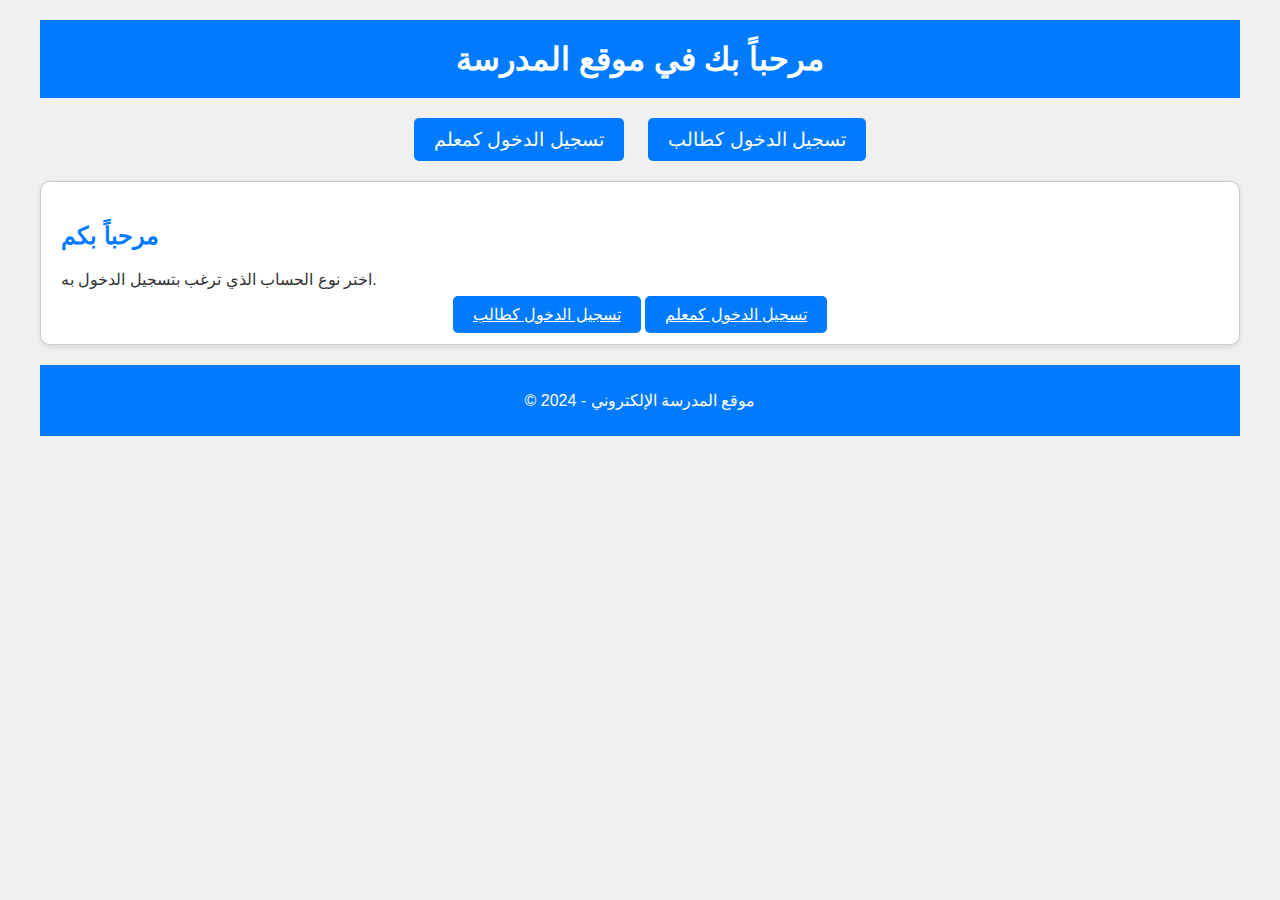
<file: index.html>
<!DOCTYPE html>
<html lang="en">
<head>
  <meta charset="UTF-8">
  <meta name="viewport" content="width=device-width, initial-scale=1.0">
  <title>الصفحة الرئيسية</title>
  <link rel="stylesheet" href="styles.css">
</head>
<body>
  <div class="container">
    <header>
      <h1>مرحباً بك في موقع المدرسة</h1>
    </header>

    <nav>
      <a href="teacher-login.html">تسجيل الدخول كمعلم</a>
      <a href="student-login.html">تسجيل الدخول كطالب</a>
    </nav>

    <main>
      <section class="section">
        <h2>مرحباً بكم</h2>
        <p>اختر نوع الحساب الذي ترغب بتسجيل الدخول به.</p>
        <div style="text-align: center;">
          <a class="btn" href="teacher-login.html">تسجيل الدخول كمعلم</a>
          <a class="btn" href="student-login.html">تسجيل الدخول كطالب</a>
        </div>
      </section>
    </main>

    <footer>
      <p>&copy; 2024 - موقع المدرسة الإلكتروني</p>
    </footer>
  </div>
</body>
</html>
</file>
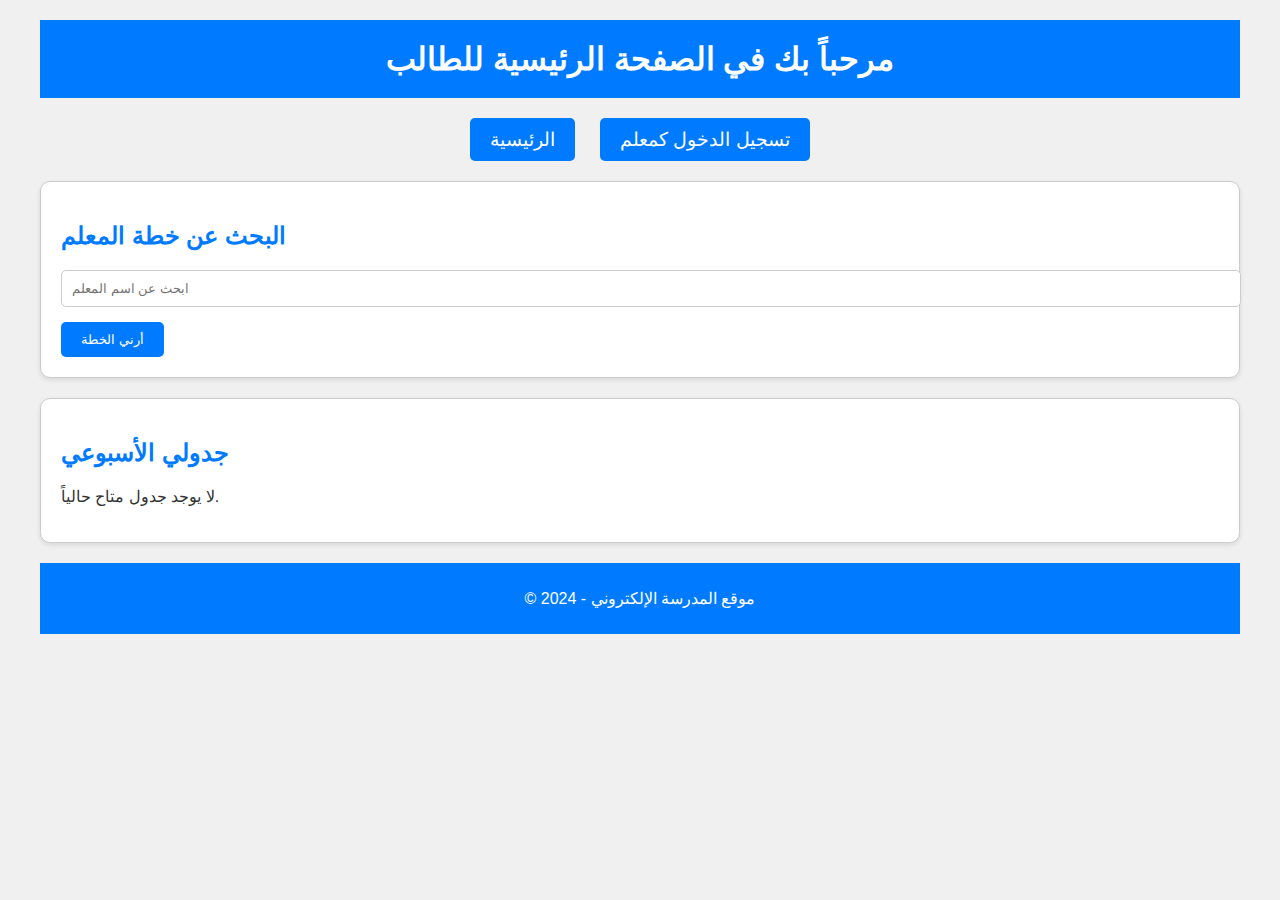
<file: student-home.html>
<!DOCTYPE html>
<html lang="en">
<head>
  <meta charset="UTF-8">
  <meta name="viewport" content="width=device-width, initial-scale=1.0">
  <title>الصفحة الرئيسية للطالب</title>
  <link rel="stylesheet" href="styles.css">
</head>
<body>
  <div class="container">
    <header>
      <h1>مرحباً بك في الصفحة الرئيسية للطالب</h1>
    </header>

    <nav>
      <a href="index.html">الرئيسية</a>
      <a href="teacher-login.html">تسجيل الدخول كمعلم</a>
    </nav>

    <main>
      <section class="section weekly-plan">
        <h2>البحث عن خطة المعلم</h2>
        <input type="text" id="teacherSearch" class="input" placeholder="ابحث عن اسم المعلم">
        <button onclick="searchTeacher()" class="btn">أرني الخطة</button>
        <div id="planContent" class="plan-content"></div>
      </section>

      <section class="section weekly-schedule">
        <h2>جدولي الأسبوعي</h2>
        <div id="studentScheduleContent" class="schedule-content">
          <p>لا يوجد جدول متاح حالياً.</p>
        </div>
      </section>
    </main>

    <footer>
      <p>&copy; 2024 - موقع المدرسة الإلكتروني</p>
    </footer>

    <script src="scripts.js"></script>
  </div>
</body>
</html>
</file>
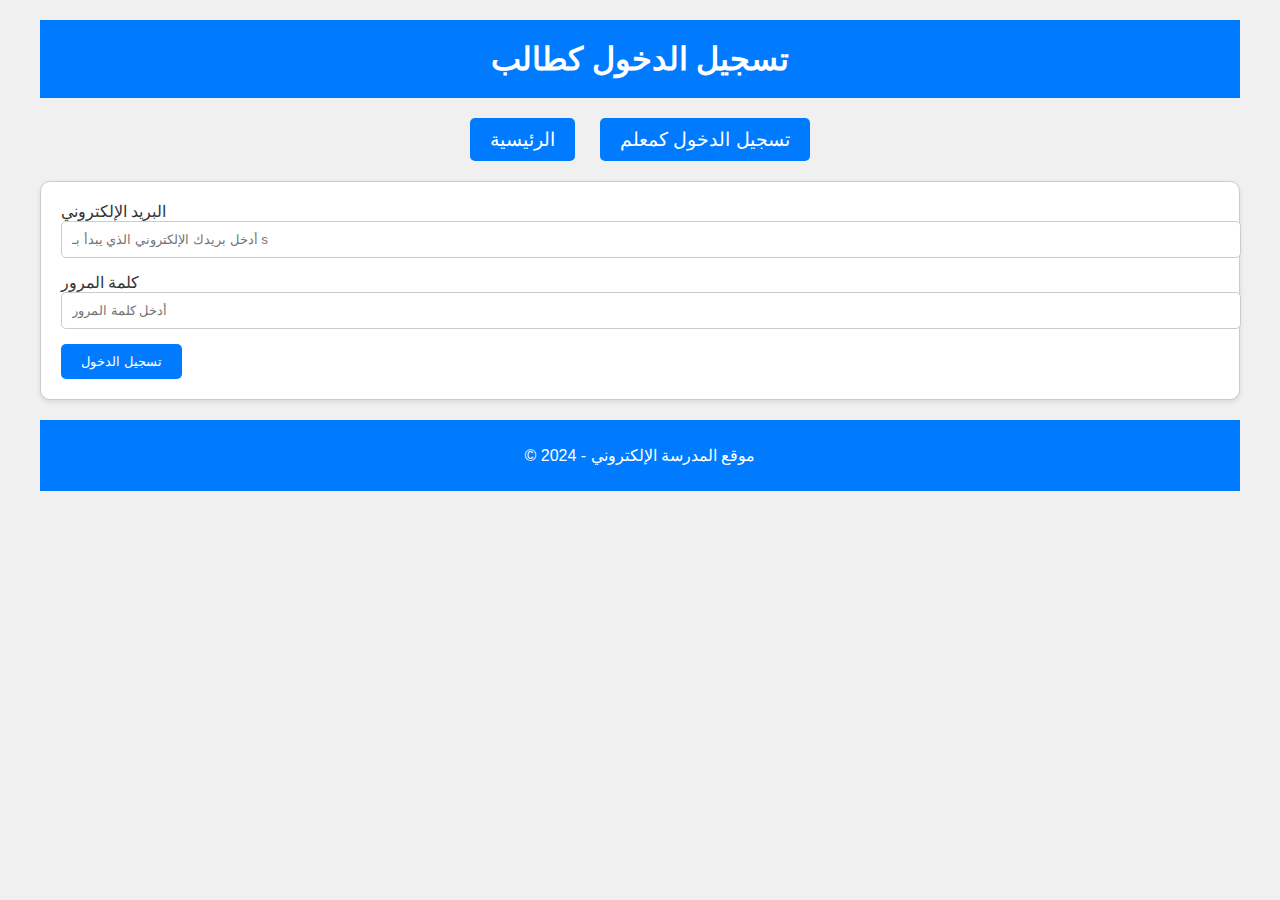
<file: student-login.html>
<!DOCTYPE html>
<html lang="en">
<head>
  <meta charset="UTF-8">
  <meta name="viewport" content="width=device-width, initial-scale=1.0">
  <title>تسجيل الدخول كطالب</title>
  <link rel="stylesheet" href="styles.css">
  <script defer src="scripts.js"></script>
</head>
<body>
  <div class="container">
    <header>
      <h1>تسجيل الدخول كطالب</h1>
    </header>

    <nav>
      <a href="index.html">الرئيسية</a>
      <a href="teacher-login.html">تسجيل الدخول كمعلم</a>
    </nav>

    <main>
      <section class="section">
        <form id="studentLoginForm">
          <label for="email">البريد الإلكتروني</label>
          <input type="email" id="student-email" name="email" class="input" placeholder="أدخل بريدك الإلكتروني الذي يبدأ بـ s" required>
          
          <label for="password">كلمة المرور</label>
          <input type="password" id="student-password" name="password" class="input" placeholder="أدخل كلمة المرور" required>
          
          <button type="submit" class="btn">تسجيل الدخول</button>
        </form>
      </section>
    </main>

    <footer>
      <p>&copy; 2024 - موقع المدرسة الإلكتروني</p>
    </footer>
  </div>
</body>
</html>
</file>
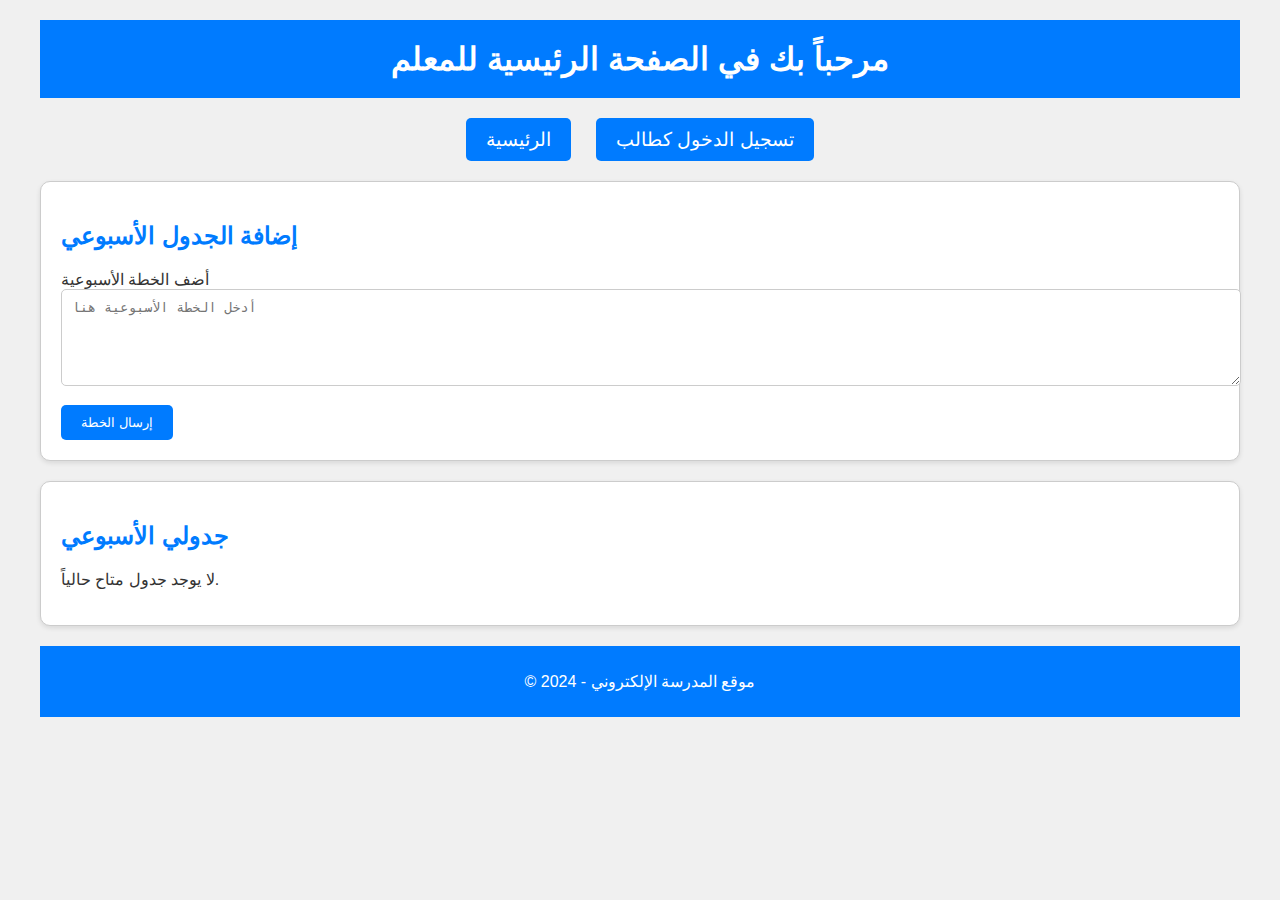
<file: teacher-home.html>
<!DOCTYPE html>
<html lang="en">
<head>
  <meta charset="UTF-8">
  <meta name="viewport" content="width=device-width, initial-scale=1.0">
  <title>الصفحة الرئيسية للمعلم</title>
  <link rel="stylesheet" href="styles.css">
</head>
<body>
  <div class="container">
    <header>
      <h1>مرحباً بك في الصفحة الرئيسية للمعلم</h1>
    </header>

    <nav>
      <a href="index.html">الرئيسية</a>
      <a href="student-login.html">تسجيل الدخول كطالب</a>
    </nav>

    <main>
      <!-- إضافة الجدول الأسبوعي -->
      <section class="section weekly-plan">
        <h2>إضافة الجدول الأسبوعي</h2>
        <form id="weeklyPlanForm">
          <label for="weekly-plan">أضف الخطة الأسبوعية</label>
          <textarea id="weekly-plan" class="input" placeholder="أدخل الخطة الأسبوعية هنا" rows="5"></textarea>
          <button type="submit" class="btn">إرسال الخطة</button>
        </form>
      </section>

      <!-- جدولي الأسبوعي -->
      <section class="section weekly-schedule">
        <h2>جدولي الأسبوعي</h2>
        <div id="scheduleContent" class="schedule-content">
          <p>لا يوجد جدول متاح حالياً.</p>
        </div>
      </section>
    </main>

    <footer>
      <p>&copy; 2024 - موقع المدرسة الإلكتروني</p>
    </footer>
  </div>
</body>
</html>
</file>
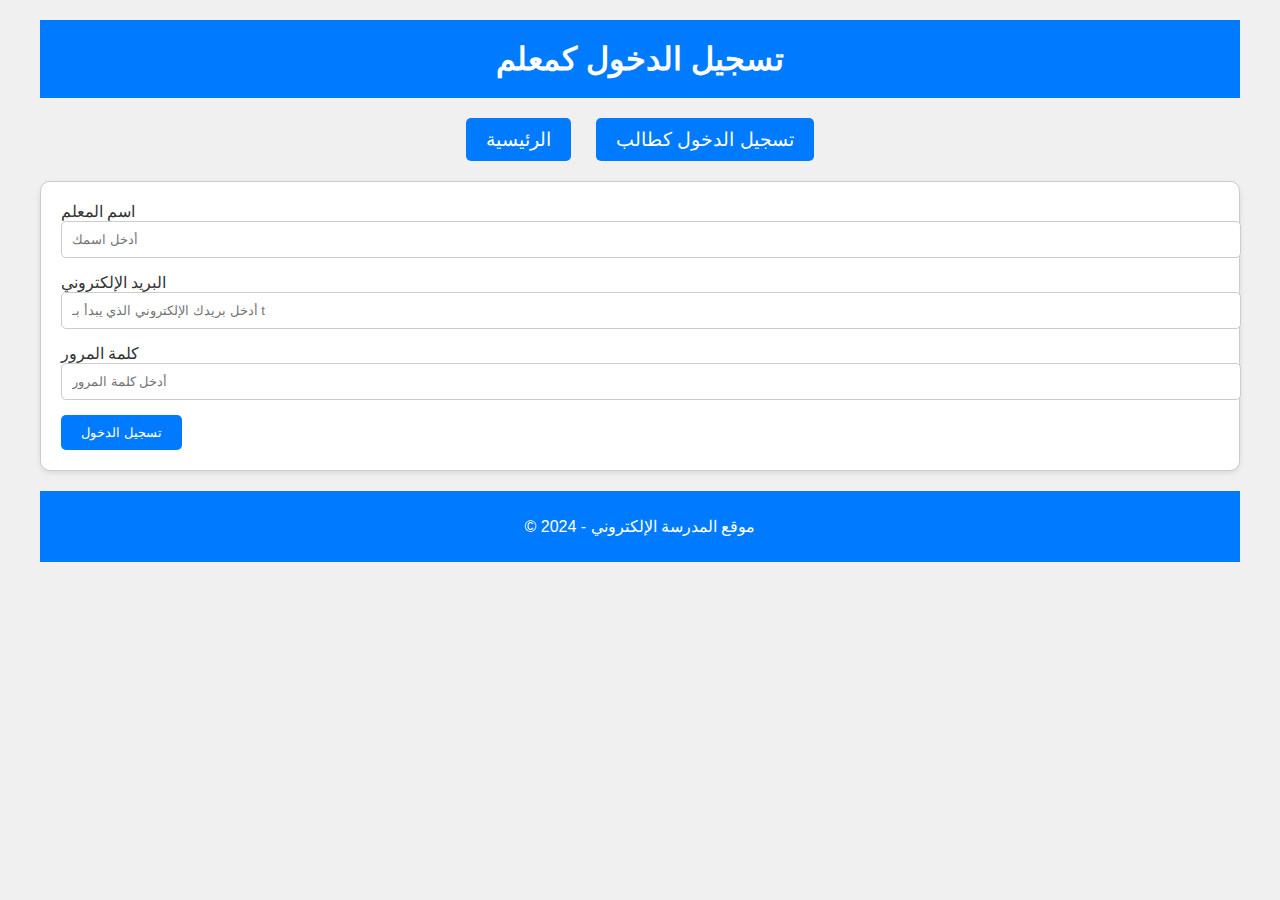
<file: teacher-login.html>
<!DOCTYPE html>
<html lang="en">
<head>
  <meta charset="UTF-8">
  <meta name="viewport" content="width=device-width, initial-scale=1.0">
  <title>تسجيل الدخول كمعلم</title>
  <link rel="stylesheet" href="styles.css">
  <script defer src="scripts.js"></script>
</head>
<body>
  <div class="container">
    <header>
      <h1>تسجيل الدخول كمعلم</h1>
    </header>

    <nav>
      <a href="index.html">الرئيسية</a>
      <a href="student-login.html">تسجيل الدخول كطالب</a>
    </nav>

    <main>
      <section class="section">
        <form id="teacherLoginForm">
          <label for="teacher-name">اسم المعلم</label>
          <input type="text" id="teacher-name" name="name" class="input" placeholder="أدخل اسمك" required>

          <label for="email">البريد الإلكتروني</label>
          <input type="email" id="teacher-email" name="email" class="input" placeholder="أدخل بريدك الإلكتروني الذي يبدأ بـ t" required>
          
          <label for="password">كلمة المرور</label>
          <input type="password" id="teacher-password" name="password" class="input" placeholder="أدخل كلمة المرور" required>
          
          <button type="submit" class="btn">تسجيل الدخول</button>
        </form>
      </section>
    </main>

    <footer>
      <p>&copy; 2024 - موقع المدرسة الإلكتروني</p>
    </footer>
  </div>
</body>
</html>
</file>
<file: styles.css>
/* تنسيق عام للصفحات */
body {
  font-family: Arial, sans-serif;
  margin: 0;
  padding: 0;
  background-color: #f0f0f0;
  color: #333;
}

.container {
  max-width: 1200px;
  margin: 0 auto;
  padding: 20px;
}

/* رأس الصفحة */
header {
  text-align: center;
  padding: 20px;
  background-color: #007bff;
  color: white;
}

header h1 {
  margin: 0;
  font-size: 2em;
}

/* قائمة التنقل */
nav {
  text-align: center;
  margin: 20px 0;
}

nav a {
  background-color: #007bff;
  color: white;
  text-decoration: none;
  padding: 10px 20px;
  font-size: 1.2em;
  margin: 0 10px;
  display: inline-block;
  border-radius: 5px;
  transition: background-color 0.3s ease;
}

nav a:hover {
  background-color: #0056b3;
}

/* المحتوى الرئيسي */
.section {
  background-color: white;
  border: 1px solid #ccc;
  border-radius: 10px;
  padding: 20px;
  box-shadow: 0 2px 5px rgba(0, 0, 0, 0.1);
  margin-bottom: 20px;
}

h2 {
  color: #007bff;
}

.input {
  width: 100%;
  padding: 10px;
  border: 1px solid #ccc;
  border-radius: 5px;
  margin-bottom: 15px;
}

textarea.input {
  resize: vertical;
}

.btn {
  background-color: #007bff;
  color: white;
  padding: 10px 20px;
  border: none;
  border-radius: 5px;
  cursor: pointer;
  transition: background-color 0.3s ease;
}

.btn:hover {
  background-color: #0056b3;
}

/* تذييل الصفحة */
footer {
  text-align: center;
  padding: 10px;
  background-color: #007bff;
  color: white;
}
</file>
